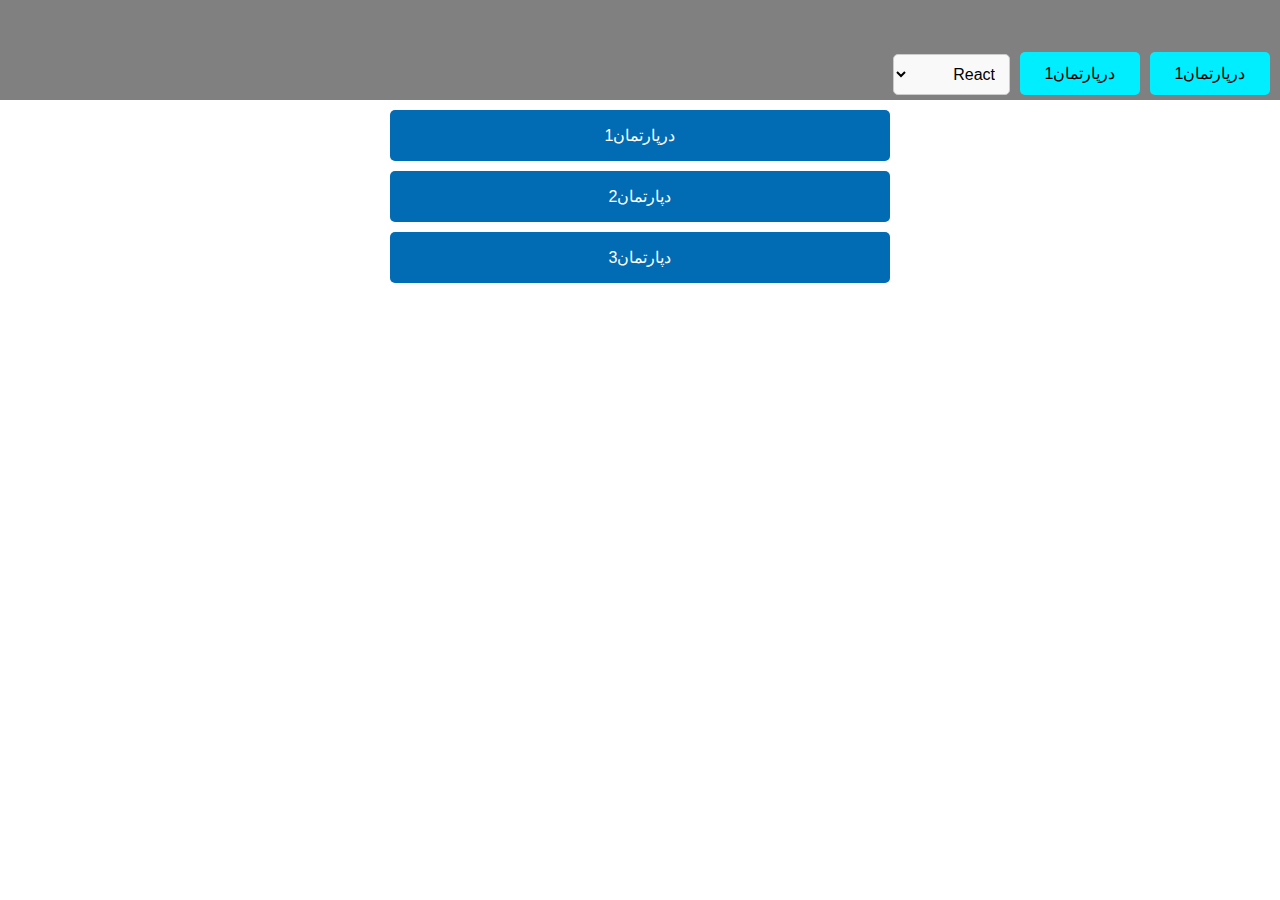
<file: index.html>
<!DOCTYPE html>
<html lang="fa">

<head>
    <meta charset="UTF-8">
    <meta name="viewport" content="width=device-width, initial-scale=1.0">
    <title>منوی کشویی</title>
    <link rel="stylesheet" href="/assets/css/style.css">

    <style>
        body {
        }
    </style>
</head>

<body>
        <header dir="rtl" class="header">
            <div class="dropdown">
                <button class="dropbtn">درپارتمان1</button>
                <div class="dropdown-content">
                    <a href="#">کشویی</a>
                    <a href="/Burger.html">همبرگری</a>
                    <a href="/DropDown.html">نقشه سایت</a>
                </div>
            </div>
            <div class="dropdown">
                <button class="dropbtn">درپارتمان1</button>
                <div class="dropdown-content">
                    <a href="#">کشویی</a>
                    <a href="/Burger.html">همبرگری</a>
                    <a href="/DropDown.html">نقشه سایت</a>
                </div>
            </div>
    
            <select id="course" name="course" required>
                <option value="html">HTML</option>
                <option value="css">CSS</option>
                <option value="javascript" selected>JavaScript</option>
                <option value="react" selected>React</option>
                <option label="برچسب" value="nodejs">Node.js</option>
            </select>
        </header>
    
    
        <div class="dropdown">
            <button class="dropbtn">درپارتمان1</button>
            <div class="dropdown-content">
                <a href="#">کشویی</a>
                <a href="/Burger.html">همبرگری</a>
                <a href="/DropDown.html">نقشه سایت</a>
            </div>
        </div>
        <div class="dropdown">
            <button class="dropbtn">دپارتمان2</button>
            <div class="dropdown-content">
                <a href="/disGrid.html">لینک 1</a>
                <a href="#">لینک 2</a>
                <a href="#">لینک 3</a>
            </div>
        </div>
        <div class="dropdown">
            <button class="dropbtn">دپارتمان3</button>
            <div class="dropdown-content">
                <a href="#">لینک 1</a>
                <a href="#">لینک 2</a>
                <a href="#">لینک 3</a>
            </div>
        </div>

</body>

</html>
</file>
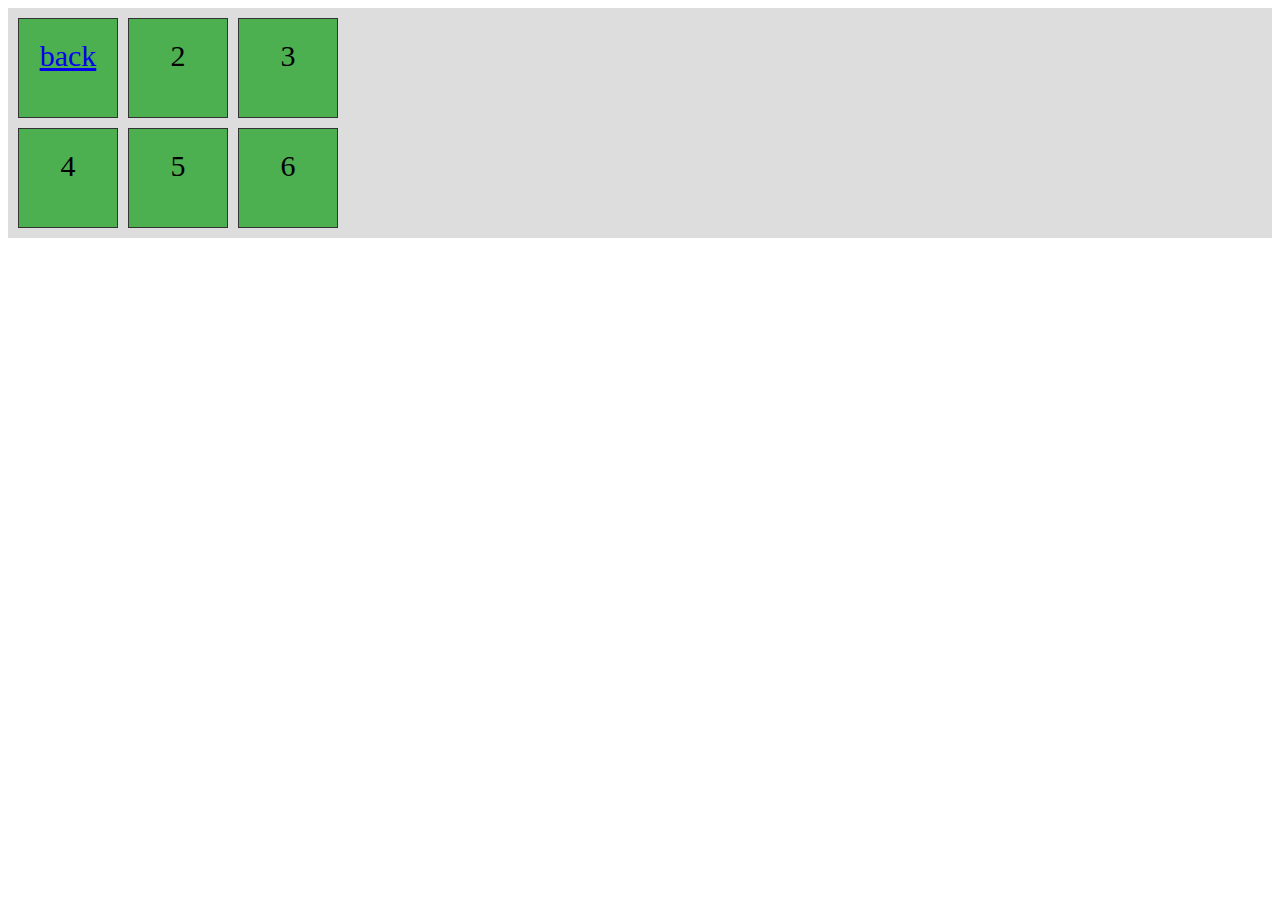
<file: disGrid.html>
<!DOCTYPE html>
<html lang="en">
<head>
    <meta charset="UTF-8">
    <meta name="viewport" content="width=device-width, initial-scale=1.0">
    <style>
        .grid-container {
            display: grid;
            grid-template-columns: 100px 100px 100px;
            grid-template-rows: 100px 100px;
            gap: 10px;
            background-color: #ddd;
            padding: 10px;
        }

        .grid-item {
            background-color: #4CAF50;
            border: 1px solid #333;
            padding: 20px;
            text-align: center;
            font-size: 30px;
        }
    </style>
</head>
<body>
    <div class="grid-container">
        <div class="grid-item"><a href="/index.html">back</a></div>
        <div class="grid-item">2</div>
        <div class="grid-item">3</div>  
        <div class="grid-item">4</div>
        <div class="grid-item">5</div>
        <div class="grid-item">6</div>
    </div>
</body>
</html>
</file>
<file: assets/css/style.css>
:root{
    --primary-color : rgb(1, 108, 180);
    --secondary-color: rgb(0, 238, 255);
    --attention-color: rgb(219, 102, 6);
    --selected-color:gray;
    --text-color:black;
    --bg-color : white;
}

.header{
    width: 100%;
    height: 100px;
    background-color: var(--selected-color);
    display: flex !important;
    align-items: end;
    position: relative;
}
.header button{
    width: 120px !important;
    padding: 12px !important;
    margin: 0 10px 5px 0;
    background-color: var(--secondary-color);
    color: var(--text-color);

}
.header .dropdown-content{
    position: absolute;
    width: 250px !important;
}


/* استایل پایه */
body {
    font-family: Arial, sans-serif;
    background-color: var(--bg-color);
    margin: 0;
    padding: 0;
    display: flex;
    align-items: center;
    flex-direction: column;
    height: 100vh;
    direction: rtl;
}



/* استایل دکمه منو */
.dropbtn {
    background-color: var(--primary-color);
    width: 500px;
    color: white;
    padding: 16px;
    font-size: 16px;
    border: none;
    cursor: pointer;
    transition: 1s;
    border-radius: 5px;
}

/* استایل ظرف منوی کشویی */
.dropdown {
    position: relative;
    display: inline-block;
    margin-top: 10px;
}

/* استایل محتوای منوی کشویی */
.dropdown-content {
    width: 100%;
    min-width: 160px;
    height: 0;
    overflow: hidden;
    /* position: absolute; */
    background-color: var(--bg-color);
    box-shadow: 0px 8px 16px 0px var(--text-color);
    z-index: 1;
    transition: 1s;
    transition-delay: 0.5s;
    opacity: 0;
    border-radius: 5px;
    display: flex;
    flex-direction: column;
    align-items: flex-start;
}

/* استایل لینک‌های داخل منوی کشویی */
.dropdown-content a {
    color: var(--text-color);
    padding: 12px 16px;
    text-decoration: none;
    display: block;
    width: 100%;
}

/* استایل لینک‌های داخل منوی کشویی در حالت هاور */
.dropdown-content a:hover {background-color: #363535}

/* نمایش منوی کشویی در هنگام هاور */
.dropdown:hover .dropdown-content {
    height: 140px;
    background-color: var(--secondary-color);
    opacity: 100%;
}

/* .dropbtn:focus ~ .dropdown-content {
    height: 140px;
    background-color: var(--secondary-color);
    opacity: 100%;
}
.dropbtn:focus {
    background-color: #cf6502;
    border-radius: 30px;
    box-shadow: 0 0 20px var(--text-color) , inset 0 0 5px var(--text-color);
} */

/* استایل دکمه منو در حالت هاور */
.dropdown:hover .dropbtn {
    background-color: #cf6502;
    border-radius: 30px;
    box-shadow: 0 0 20px var(--text-color) , inset 0 0 5px var(--text-color);
}


    /* استایل برای منوی کشویی */
    select {
        padding: 10px;
        font-size: 16px;
        border-radius: 5px;
        border: 1px solid #ccc;
        background-color: #f9f9f9;
        margin: 0 10px 5px 0;
    }

    /* استایل برای گزینه‌های منو */
    option {
        background-color: #ffffff;
        color: #000;
        padding: 10px;
        margin-top: 20px;
    }

    /* استایل برای گزینه‌های انتخاب شده */
    select:focus option:checked {
        background-color: #c0c0c0;
    }


    /* site mape-------------- */
    header h1 {
        text-align: center;
        margin-bottom: 20px;
    }

    /* استایل سایت مپ */
    .site-map ul {
        list-style-type: none;
        padding: 0;
    }

    .site-map li {
        margin: 10px 0;
    }

    /* لینک های اصلی */
    .site-map>ul>li>a {
        font-size: 18px;
        color: #007BFF;
        text-decoration: none;
        font-weight: bold;
    }

    .site-map>ul>li>a:hover {
        text-decoration: underline;
    }

    /* لینک های زیر منو */
    .site-map ul ul {
        margin-left: 20px;
    }

    .site-map ul ul li a {
        font-size: 16px;
        color: #333;
        text-decoration: none;
    }

    .site-map ul ul li a:hover {
        text-decoration: underline;
    }
</file>
